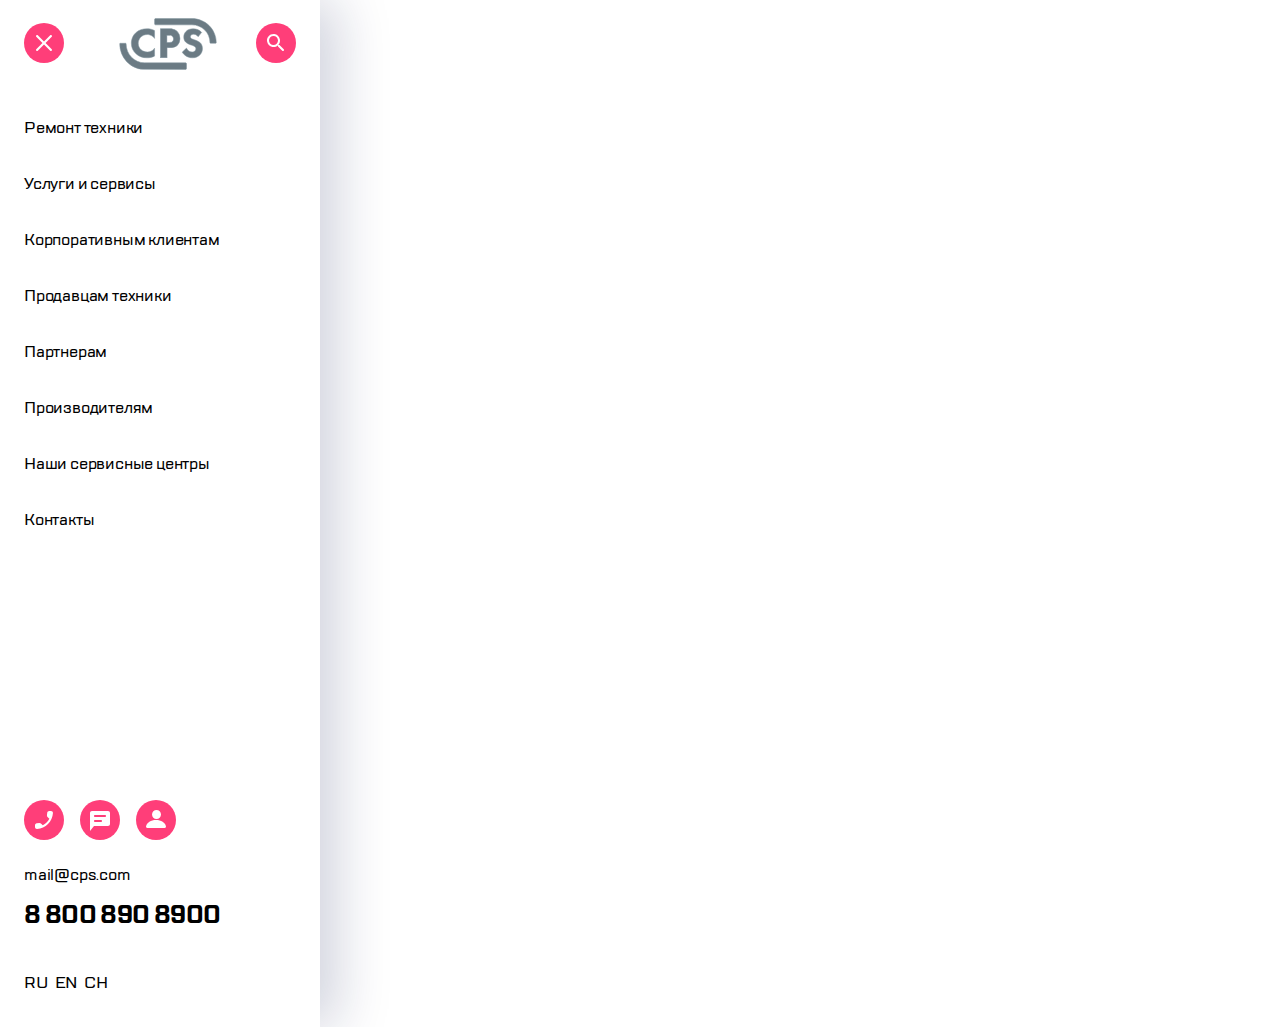
<file: index.html>
<!DOCTYPE html>
<html lang="en">
<head>
    <meta charset="UTF-8">
    <meta name="viewport" content="width=device-width, initial-scale=1.0">
    <link rel="stylesheet" href="aside.css">
</head>
<body>
    <section class="menu">
        <header class="head">
            <button class="icon">
                <img src="images/icons/burger-none.svg" alt="Меню">
            </button>
            <a class="link--reset" href="#">
            <img class="logo" src="images/icons/Group.svg" alt="Лого">
            </a>
            <button class="icon">
                <img src="images/icons/search.svg" alt="Поиск">
            </button>
        </header>
        <nav class="nav menu__nav">
            <ul class="nav__list">
                <li><a class="nav__link link--reset" href="#">Ремонт техники</a></li>
                <li><a class="nav__link link--reset" href="#">Услуги и сервисы</a></li>
                <li><a class="nav__link link--reset" href="#"></a>Корпоративным клиентам</a></li>
                <li><a class="nav__link link--reset" href="#">Продавцам техники</a></li>
                <li><a class="nav__link link--reset" href="#">Партнерам</a></li>
                <li><a class="nav__link link--reset" href="#">Производителям</a></li>
                <li><a class="nav__link link--reset" href="#">Наши сервисные центры</a></li>
                <li><a class="nav__link link--reset" href="#">Контакты</a></li>
            </ul>
        </nav>
        <footer class="footer">
            <ul class="footer__list">
                <li class="footer__item">
                    <button class="icon">
                        <img src="images/icons/call.svg" alt="Звонок">
                    </button>
                </li>
                <li class="footer__item">
                    <button class="icon">
                        <img src="images/icons/chat.svg" alt="Написать">
                    </button>
                </li>
                <li class="footer__item">
                    <button class="icon">
                        <img src="images/icons/profile.svg" alt="Профиль">
                    </button>
                </li>
            </ul>
            <adress class="footer__adress">
            <a class="mail link--reset" href="mailto:mail@cps.com">mail@cps.com</a>
            <a class="call link--reset" href="tel:88008908900">8 800 890 8900</a>
            </adress>
            <ul class="footer__lang lang">
                <li>
                    <a class="lang__link link--reset" href="#">RU</a>
                </li>
                <li>
                    <a class="lang__link link--reset" href="#">EN</a>
                </li>
                <li>
                    <a class="lang__link link--reset" href="#">CH</a>
                </li>
            </ul>
        </footer>
    </section>
</body>
</html>
</file>
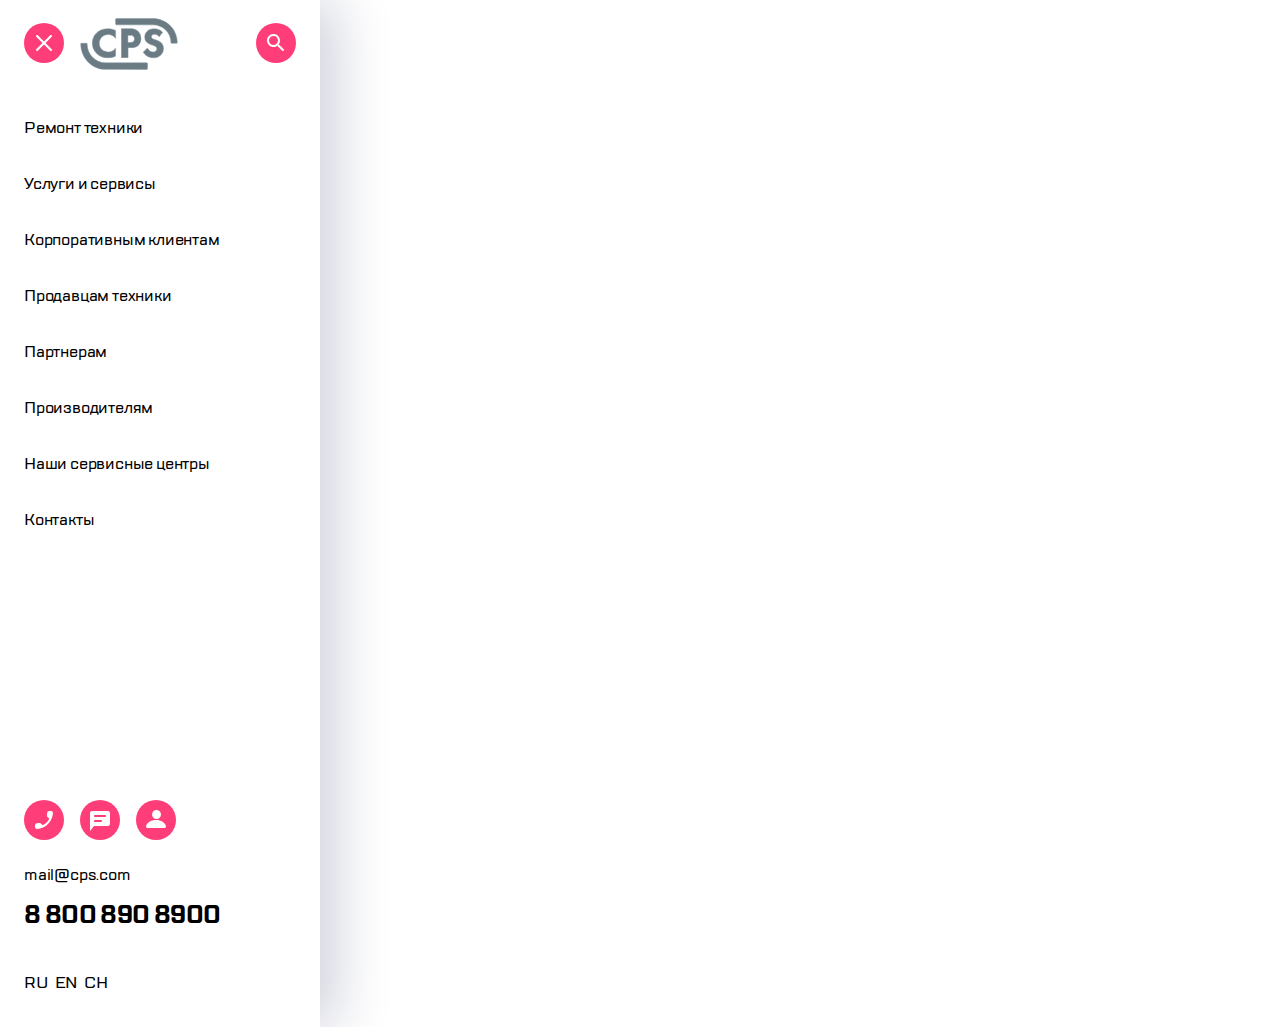
<file: aside.html>
<!DOCTYPE html>
<html lang="en">
<head>
    <meta charset="UTF-8">
    <meta name="viewport" content="width=device-width, initial-scale=1.0">
    <link rel="stylesheet" href="aside.css">
</head>
<body>
    <section class="menu">
        <header class="head">
            <button class="icon">
                <img src="images/icons/burger-none.svg" alt="Меню">
            </button>
            <img class="logo logo-position" src="images/icons/Group.svg" alt="Лого">
            <button class="icon">
                <img src="images/icons/search.svg" alt="Поиск">
            </button>
        </header>
        <nav class="nav menu__nav">
            <ul class="nav__list">
                <li>
                    <a class="nav__link link--reset" href="#">
                    Ремонт техники
                    </a>
                </li>
                <li>
                    <a class="nav__link link--reset" href="#">
                    Услуги и сервисы
                    </a>
                </li>
                <li>
                    <a class="nav__link link--reset" href="#">
                    Корпоративным клиентам
                    </a>
                </li>
                <li>
                    <a class="nav__link link--reset" href="#">
                    Продавцам техники
                    </a>
                </li>
                <li>
                    <a class="nav__link link--reset" href="#">
                    Партнерам
                    </a>
                </li>
                <li>
                    <a class="nav__link link--reset" href="#">
                    Производителям
                    </a>
                </li>
                <li>
                    <a class="nav__link link--reset" href="#">
                    Наши сервисные центры
                    </a>
                </li>
                <li>
                    <a class="nav__link link--reset" href="#">
                    Контакты
                    </a>
                </li>
            </ul>
        </nav>
        <footer class="footer">
            <ul class="footer__list">
                <li class="footer__item">
                    <button class="icon">
                        <img src="images/icons/call.svg" alt="Звонок">
                    </button>
                </li>
                <li class="footer__item">
                    <button class="icon">
                        <img src="images/icons/chat.svg" alt="Написать">
                    </button>
                </li>
                <li class="footer__item">
                    <button class="icon">
                        <img src="images/icons/profile.svg" alt="Профиль">
                    </button>
                </li>
            </ul>
            <adress class="footer__adress">
            <a class="mail link--reset" href="mailto:mail@cps.com">
                mail@cps.com
            </a>
            <a class="call link--reset" href="tel:88008908900">
                8 800 890 8900
            </a>
            </adress>
            <ul class="footer__lang lang">
                <li>
                    <a class="lang__link link--reset" href="#">RU</a>
                </li>
                <li>
                    <a class="lang__link link--reset" href="#">EN</a>
                </li>
                <li>
                    <a class="lang__link link--reset" href="#">CH</a>
                </li>
            </ul>
        </footer>
    </section>
</body>
</html>
</file>
<file: aside.css>
@font-face {
    font-family: 'TT Lakes Regular';
    src: url("fonts/TTLakes/TTLakes-Regular.eot");
    src: url("fonts/TTLakes/TTLakes-Regular.woff") format('woff'),
    url("fonts/TTLakes/TTLakes-Regular.ttf") format('truetype');
    font-weight: normal;
    font-style: normal;
}
  
@font-face {
    font-family: 'TT Lakes Medium';
    src: url('fonts/TTLakes/TTLakes-Medium.eot');
    src: url('fonts/TTLakes/TTLakes-Medium.woff') format('woff'),
    url('fonts/TTLakes/TTLakes-Medium.ttf') format('truetype');
    font-weight: normal;
    font-style: normal;
}

    
@font-face {
    font-family: 'TT Lakes Bold';
    src: url('fonts/TTLakes/TTLakes-Bold.eot');
    src: url('fonts/TTLakes/TTLakes-Bold.woff') format('woff'),
    url('fonts/TTLakes/TTLakes-Bold.ttf') format('truetype');
    font-weight: normal;
    font-style: normal;
}

html {
        box-sizing: border-box;
        font-family: 'TT Lakes Medium', sans-serif;
        font-size: 16px;
        line-height: 24px;
        letter-spacing: -0.2px;
        text-align: left;
        
}

*, *::before,::after {
    box-sizing: inherit;
    transition: .2s ease-in-out;
    padding: 0;
    margin: 0;
}


.icon {
    border: none;
    background-color: transparent;
    cursor: pointer;
}


.icon:hover,
.icon:focus,
.icon:active {
    opacity: 0.5;
}

body {
    margin: 0;
    padding: 0;
}

.link--reset {
    text-decoration: none;
    color: inherit;
}

.nav__list,
.footer__list,
.footer__lang {
    list-style: none;
    display: flex;
}
.menu {
    width: 320px;
    padding-left: 24px;
    padding-right: 24px;
    padding-top: 18px;
    padding-bottom: 32px;
    background: rgba(255, 255, 255, 1);
    box-shadow: 16px 0px 52px 0px rgba(14, 24, 80, 0.2);
    position: absolute;
    z-index: 1;
   
}

.head {
    display: flex;
    justify-content: space-between;
}

.logo {
    display: block;
    margin-left: 16px;
    margin-right: auto;
}
.nav__list {
    flex-direction: column;   
    row-gap: 32px;
}
.menu__nav {
    margin-top: 46px;
    margin-bottom: 268px;
}



.nav__link:active,
.nav__link:hover,
.nav__link:focus {
    opacity: 0.7;
    color: rgba(126, 126, 130, 1);

    
}

.nav__link::before {
    content: '';
    background: rgba(65, 246, 215, 1);
    height: 32px;
    width: 4px;
    left: 0px;
    position: absolute;
    transform: translateY(-4px);
    display: none;
    border-bottom-right-radius: 20px;
    border-top-right-radius: 20px;

}

.nav__link:active::before,
.nav__link:hover::before,
.nav__link:focus::before {
    display: block;
}

.footer__list {
    display: flex;
    column-gap: 16px;
}

.footer__adress {
    display: flex;
    flex-direction: column;
}

.call {
    font-family: 'TT Lakes Bold';
    font-size: 24px;
    line-height: 32px;
    letter-spacing: -0.6px;
    text-align: left;
    margin-top: 12px;
    margin-bottom: 40px;
}

.mail {
    margin-top: 16px;
}

.footer__lang {
    display: flex;
    gap: 7px;
}


.lang__link:active,
.lang__link:hover,
.lang__link:focus {
    opacity: 0.5;
}
</file>
